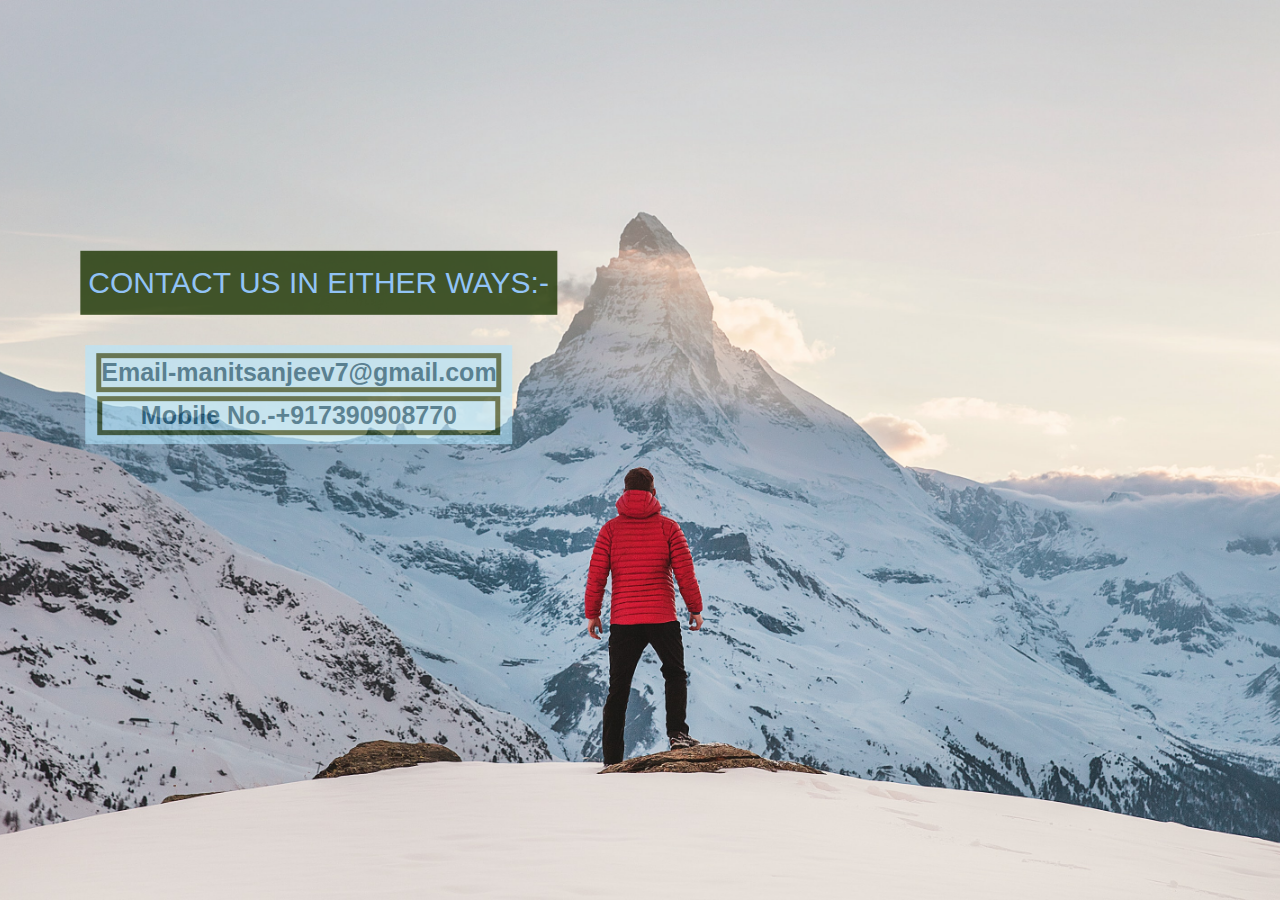
<file: contact.html>
<!<!DOCTYPE html>
<html lang="en" dir="ltr">
<head>
  <meta charset="utf-8">
  <title>BINJOY</title>
  <link href="contact.css" rel="stylesheet">
  </head>

  <body>

    <div class="alert alert-info" role="alert">
         Contact us in either ways:-
    </div>
    <div class="container">
      <div class="row">
        <div class="col-sm">
            Email-manitsanjeev7@gmail.com
        </div>
        <div class="col-lm">
            Mobile No.-+917390908770
        </div>
      </div>
    </div>
  </body>
</html>
</file>
<file: contact.css>
*{
  margin: 0;
  padding: 0;
  font-family: sans-serif;
  text-decoration: none;

}
body{
  width: 100%;
  height: 100vh;
  background-image: url(contact.jpg);
  background-size: cover;
  background-position: center;
}
.alert{
  text-align:center;
  font-size: 30px;
  font-weight: normal;
  position: absolute;
  top:30%;
  left:10%;
  transform: translate(-10%,-30%);
  color:#80bfff;
  background:#1a3300;
  padding-left:  8px;
  padding-right: 8px;
  opacity: .8;
  padding-top: 15px;
  padding-bottom: 15px;
  text-transform: uppercase;


}
.container{
  text-align:center;
  font-size: 25px;
  font-weight: normal;
  position: absolute;
  left:10%;
  top:40%;
  transform: translate(-10%,-15%);
  color:#004466;
  background:#b3e6ff;
  padding-left:  8px;
  padding-right: 8px;
  opacity: .6;
  font-weight: bold;
  padding-top: 5px;
  padding-bottom: 5px;
  display: inline-block;

}
.col-sm{
margin: 3px;
  border: 5px solid #1a3300;
}
.col-lm{
margin: 4px;
  border: 5px solid #1a3300;
}

@media (max-width:608px) {
    .alert {
        width:100%;
        padding:5px;
      }
    .container{
        width:100%;
        padding-top: 4px;
        padding-bottom: 4px;

     }
}
</file>
